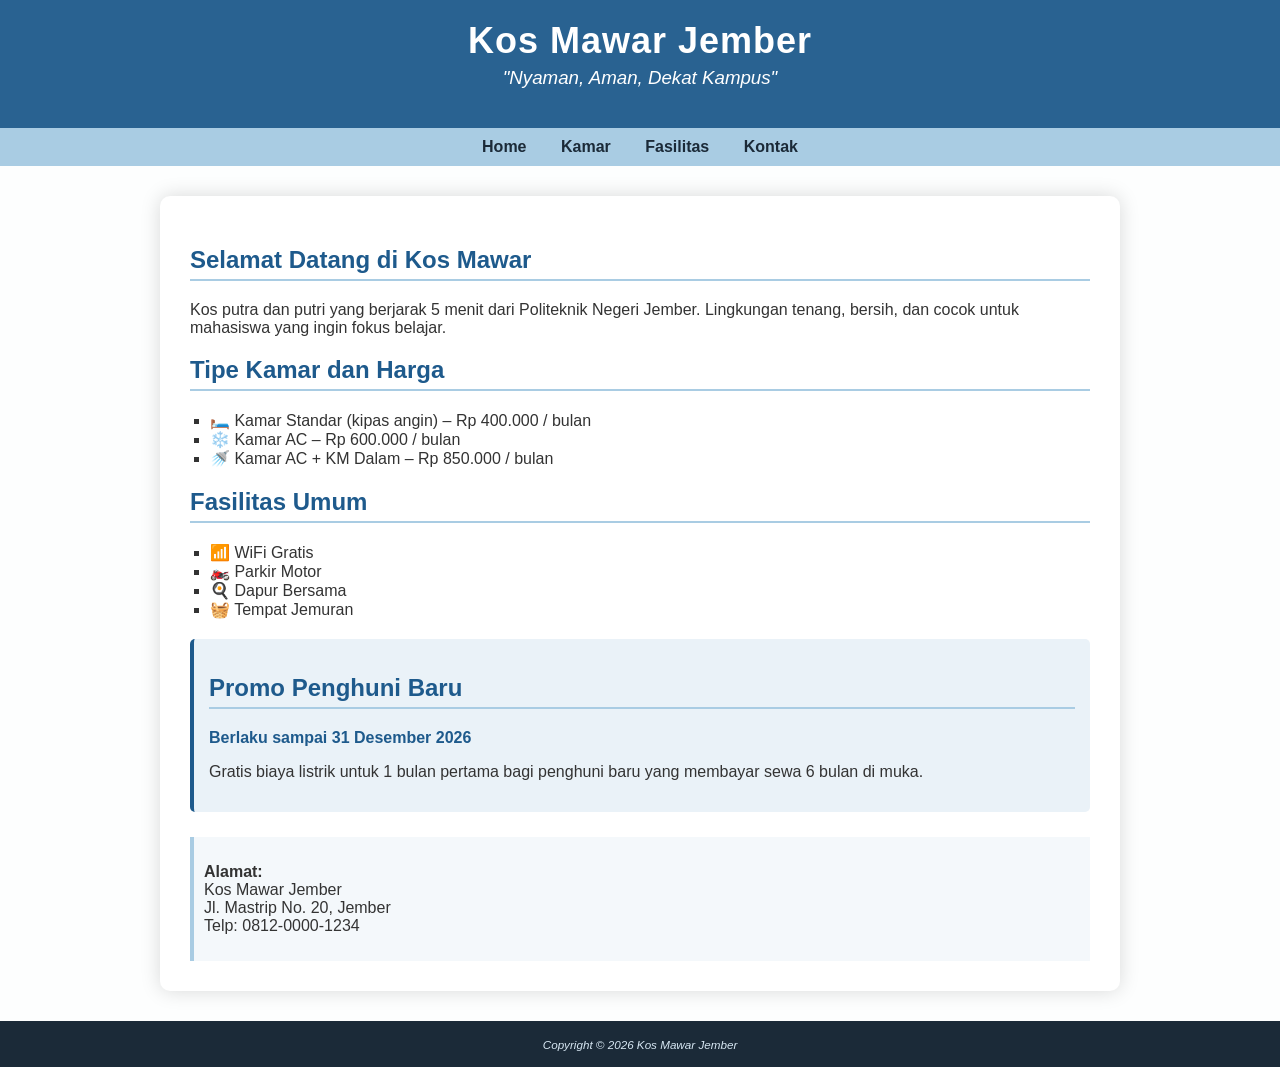
<file: index.html>
<!DOCTYPE html>
<html lang="id">
  <!--Hi -->
<head>
  <meta charset="UTF-8">
  <meta name="viewport" content="width=device-width, initial-scale=1.0">
  <title>Kos Mawar Jember</title>
  <link rel="stylesheet" href="style.css">
</head>
<body>
<div class="overlay">
  <!-- Header -->
  <header>
    <h1>Kos Mawar Jember</h1>
    <h3>"Nyaman, Aman, Dekat Kampus"</h3>
  </header>

  <!-- Navigasi -->
  <nav>
    <a href="#">Home</a>
    <a href="#">Kamar</a>
    <a href="#">Fasilitas</a>
    <a href="#">Kontak</a>
  </nav>

  <!-- Konten Utama -->
  <main>
    <section>
      <h2>Selamat Datang di Kos Mawar</h2>
      <p>
        Kos putra dan putri yang berjarak 5 menit dari Politeknik Negeri Jember.
        Lingkungan tenang, bersih, dan cocok untuk mahasiswa yang ingin fokus belajar.
      </p>
    </section>

    <section>
      <h2>Tipe Kamar dan Harga</h2>
      <ul>
        <li>🛏️ Kamar Standar (kipas angin) – Rp 400.000 / bulan</li>
        <li>❄️ Kamar AC – Rp 600.000 / bulan</li>
        <li>🚿 Kamar AC + KM Dalam – Rp 850.000 / bulan</li>
      </ul>
    </section>

    <section>
      <h2>Fasilitas Umum</h2>
      <ul>
        <li>📶 WiFi Gratis</li>
        <li>🏍️ Parkir Motor</li>
        <li>🍳 Dapur Bersama</li>
        <li>🧺 Tempat Jemuran</li>
      </ul>
    </section>

    <article>
      <h2>Promo Penghuni Baru</h2>
      <time datetime="2026-12-31">Berlaku sampai 31 Desember 2026</time>
      <p>
        Gratis biaya listrik untuk 1 bulan pertama bagi penghuni baru yang membayar sewa 6 bulan di muka.
      </p>
    </article>

    <address>
      <p>
        <strong>Alamat:</strong><br>
        Kos Mawar Jember<br>
        Jl. Mastrip No. 20, Jember<br>
        Telp: 0812-0000-1234
      </p>
    </address>
  </main>

  <!-- Footer -->
  <footer>
    <small>
      <i>Copyright &copy; 2026 Kos Mawar Jember</i><br>
    </small>
  </footer>
</div>
</body>
</html>
</file>
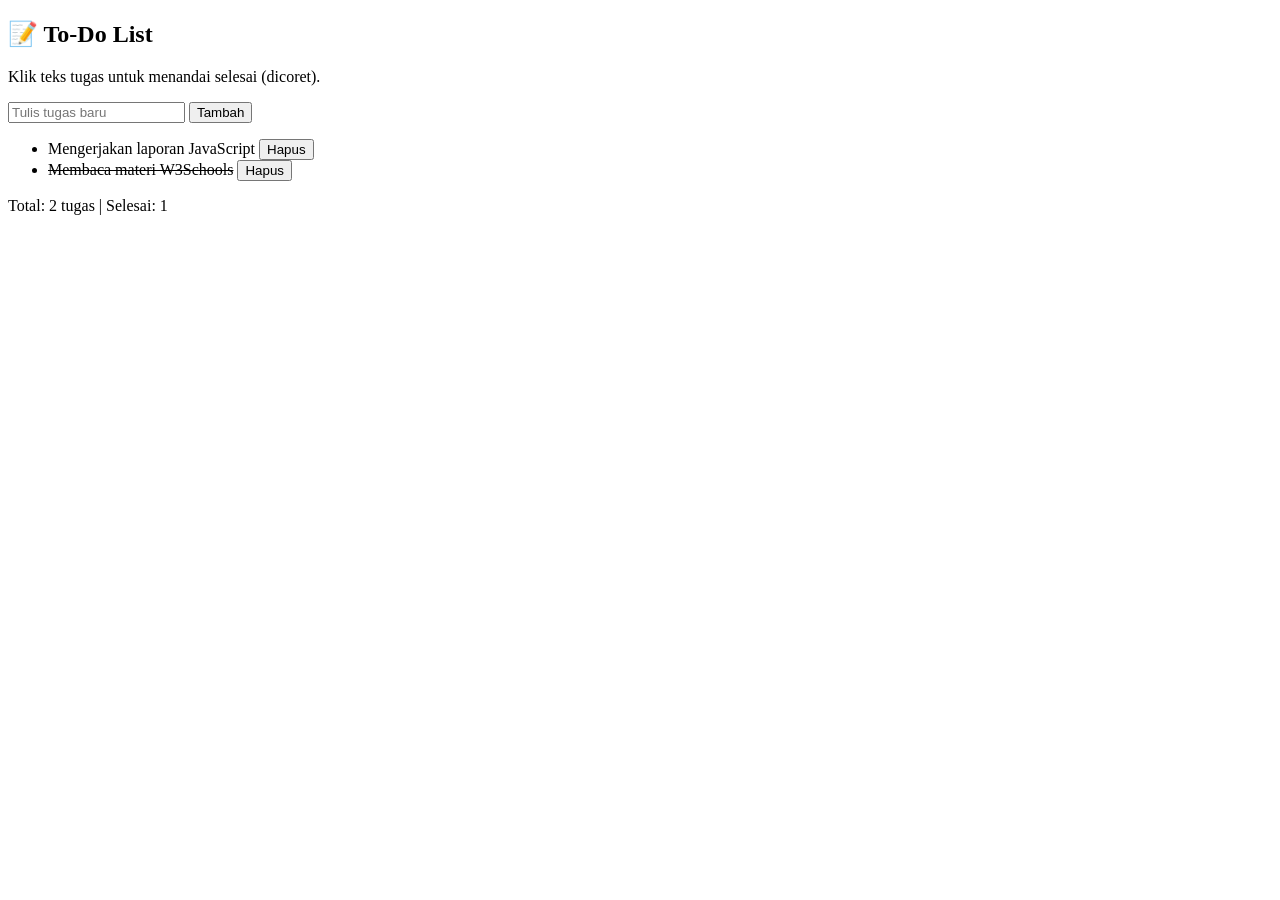
<file: JS/Studikasus.html>
<!DOCTYPE html>
<html lang="id">
<head>
  <meta charset="UTF-8">
  <title>To-Do List</title> 
</head>
<body>
  <h2>📝 To-Do List</h2>
  <p>Klik teks tugas untuk menandai selesai (dicoret).</p>

  <input type="text" id="tugasInput" placeholder="Tulis tugas baru">
  <button id="tambahBtn">Tambah</button>

  <ul id="daftarTugas"></ul>

  <p id="info"></p>

  <script>
    // Array of object: menyimpan daftar tugas
    let tugas = [
      { teks: "Mengerjakan laporan JavaScript", selesai: false },
      { teks: "Membaca materi W3Schools", selesai: true }
    ];

    const daftar = document.getElementById("daftarTugas");
    const input = document.getElementById("tugasInput");
    const tombolTambah = document.getElementById("tambahBtn");
    const info = document.getElementById("info");

    // Menampilkan seluruh tugas ke halaman
    function tampilkanTugas() {
      daftar.innerHTML = "";
      let jumlahSelesai = 0;

      tugas.forEach(function (item, index) {
        const li = document.createElement("li");

        // Tugas selesai memakai tag <s> (tercoret), yang belum memakai <span>
        let teks;
        if (item.selesai) {
          jumlahSelesai++;
          teks = document.createElement("s");
        } else {
          teks = document.createElement("span");
        }
        teks.textContent = item.teks;
        teks.addEventListener("click", function () {
          tandaiSelesai(index);
        });

        const tombolHapus = document.createElement("button");
        tombolHapus.textContent = "Hapus";
        tombolHapus.addEventListener("click", function () {
          hapusTugas(index);
        });

        li.appendChild(teks);
        li.appendChild(document.createTextNode(" "));
        li.appendChild(tombolHapus);
        daftar.appendChild(li);
      });

      info.textContent = "Total: " + tugas.length + " tugas | Selesai: " + jumlahSelesai;
    }

    // Menambah tugas baru
    function tambahTugas() {
      const teksBaru = input.value.trim();
      if (teksBaru === "") {
        alert("Tugas tidak boleh kosong!");
        return;
      }
      tugas.push({ teks: teksBaru, selesai: false });
      input.value = "";
      tampilkanTugas();
    }

    // Mengubah status selesai / belum selesai
    function tandaiSelesai(index) {
      tugas[index].selesai = !tugas[index].selesai;
      tampilkanTugas();
    }

    // Menghapus tugas
    function hapusTugas(index) {
      tugas.splice(index, 1);
      tampilkanTugas();
    }

    tombolTambah.addEventListener("click", tambahTugas);
    input.addEventListener("keydown", function (e) {
      if (e.key === "Enter") {
        tambahTugas();
      }
    });

    tampilkanTugas();
  </script>
</body>
</html>
</file>
<file: style.css>
/* --- Gaya Umum Halaman --- */
body {
  font-family: "Segoe UI", Arial, sans-serif;
  margin: 0;
  padding: 0;
  background-color: #e8f1f8;
  color: #333;
}

/* Lapisan agar teks lebih terbaca */
.overlay {
  background-color: rgba(255, 255, 255, 0.9);
  min-height: 100vh;
}

/* --- Header --- */
header {
  background-color: rgba(30, 90, 140, 0.95);
  color: #fff;
  text-align: center;
  padding: 20px 0;
}

header h1 {
  margin: 0;
  font-size: 36px;
  letter-spacing: 1px;
}

header h3 {
  margin-top: 5px;
  font-weight: normal;
  font-style: italic;
}

/* --- Navigasi --- */
nav {
  background-color: #a9cce3;
  text-align: center;
  padding: 10px 0;
}

nav a {
  text-decoration: none;
  color: #1b2a38;
  font-weight: bold;
  margin: 0 15px;
  font-size: 16px;
}

nav a:hover {
  color: #1e5a8c;
  text-decoration: underline;
}

/* --- Konten Utama --- */
main {
  padding: 30px;
  max-width: 900px;
  margin: 30px auto;
  background-color: #fff;
  box-shadow: 0 0 20px rgba(0,0,0,0.15);
  border-radius: 10px;
}

h2 {
  color: #1e5a8c;
  border-bottom: 2px solid #a9cce3;
  padding-bottom: 5px;
}

ul {
  list-style-type: square;
  padding-left: 20px;
}

article {
  background-color: #eaf2f8;
  padding: 15px;
  border-left: 4px solid #1e5a8c;
  margin-top: 20px;
  border-radius: 5px;
}

time {
  font-weight: bold;
  color: #1e5a8c;
}

/* --- Alamat --- */
address {
  font-style: normal;
  margin-top: 25px;
  background-color: #f4f8fb;
  padding: 10px;
  border-left: 4px solid #a9cce3;
}

/* --- Footer --- */
footer {
  text-align: center;
  background-color: #1b2a38;
  color: #d6e6f2;
  padding: 15px 0;
  margin-top: 30px;
  font-size: 14px;
}

footer a {
  color: #d6e6f2;
  text-decoration: none;
}

footer a:hover {
  text-decoration: underline;
}
</file>
